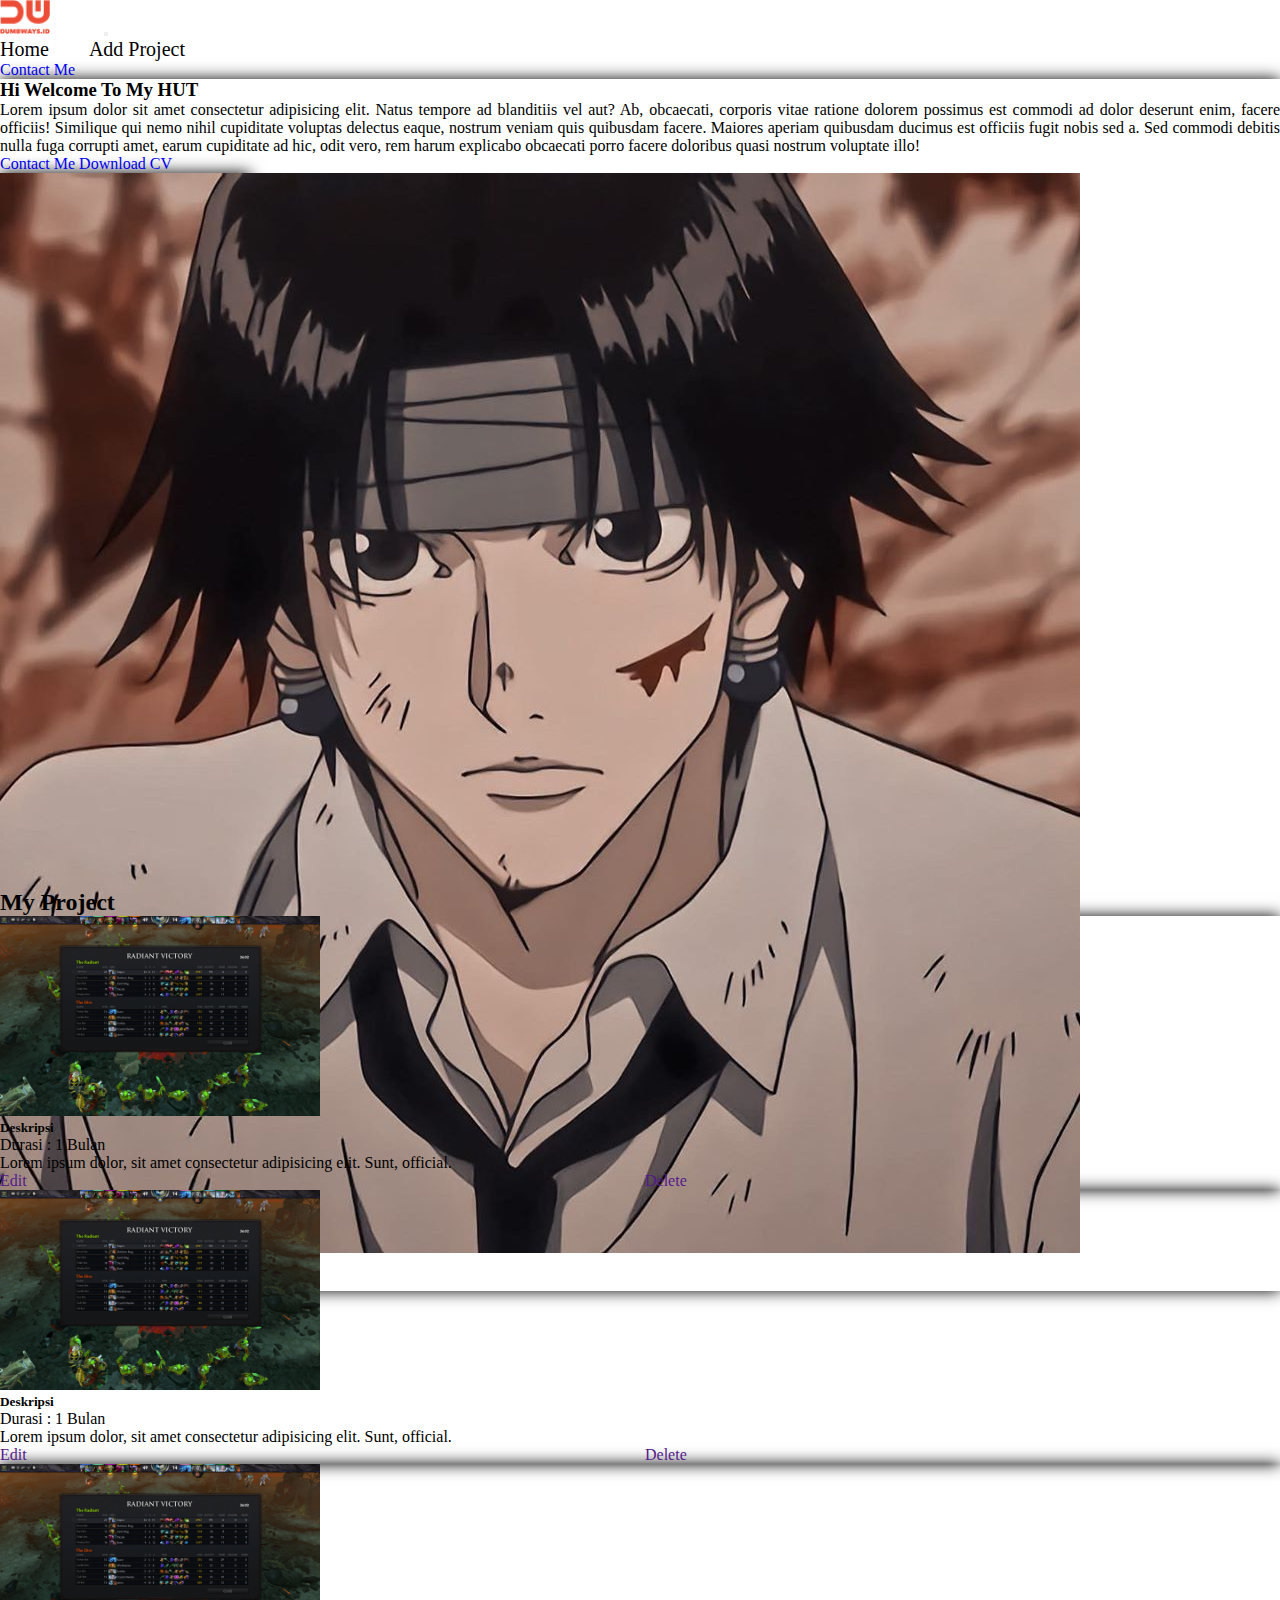
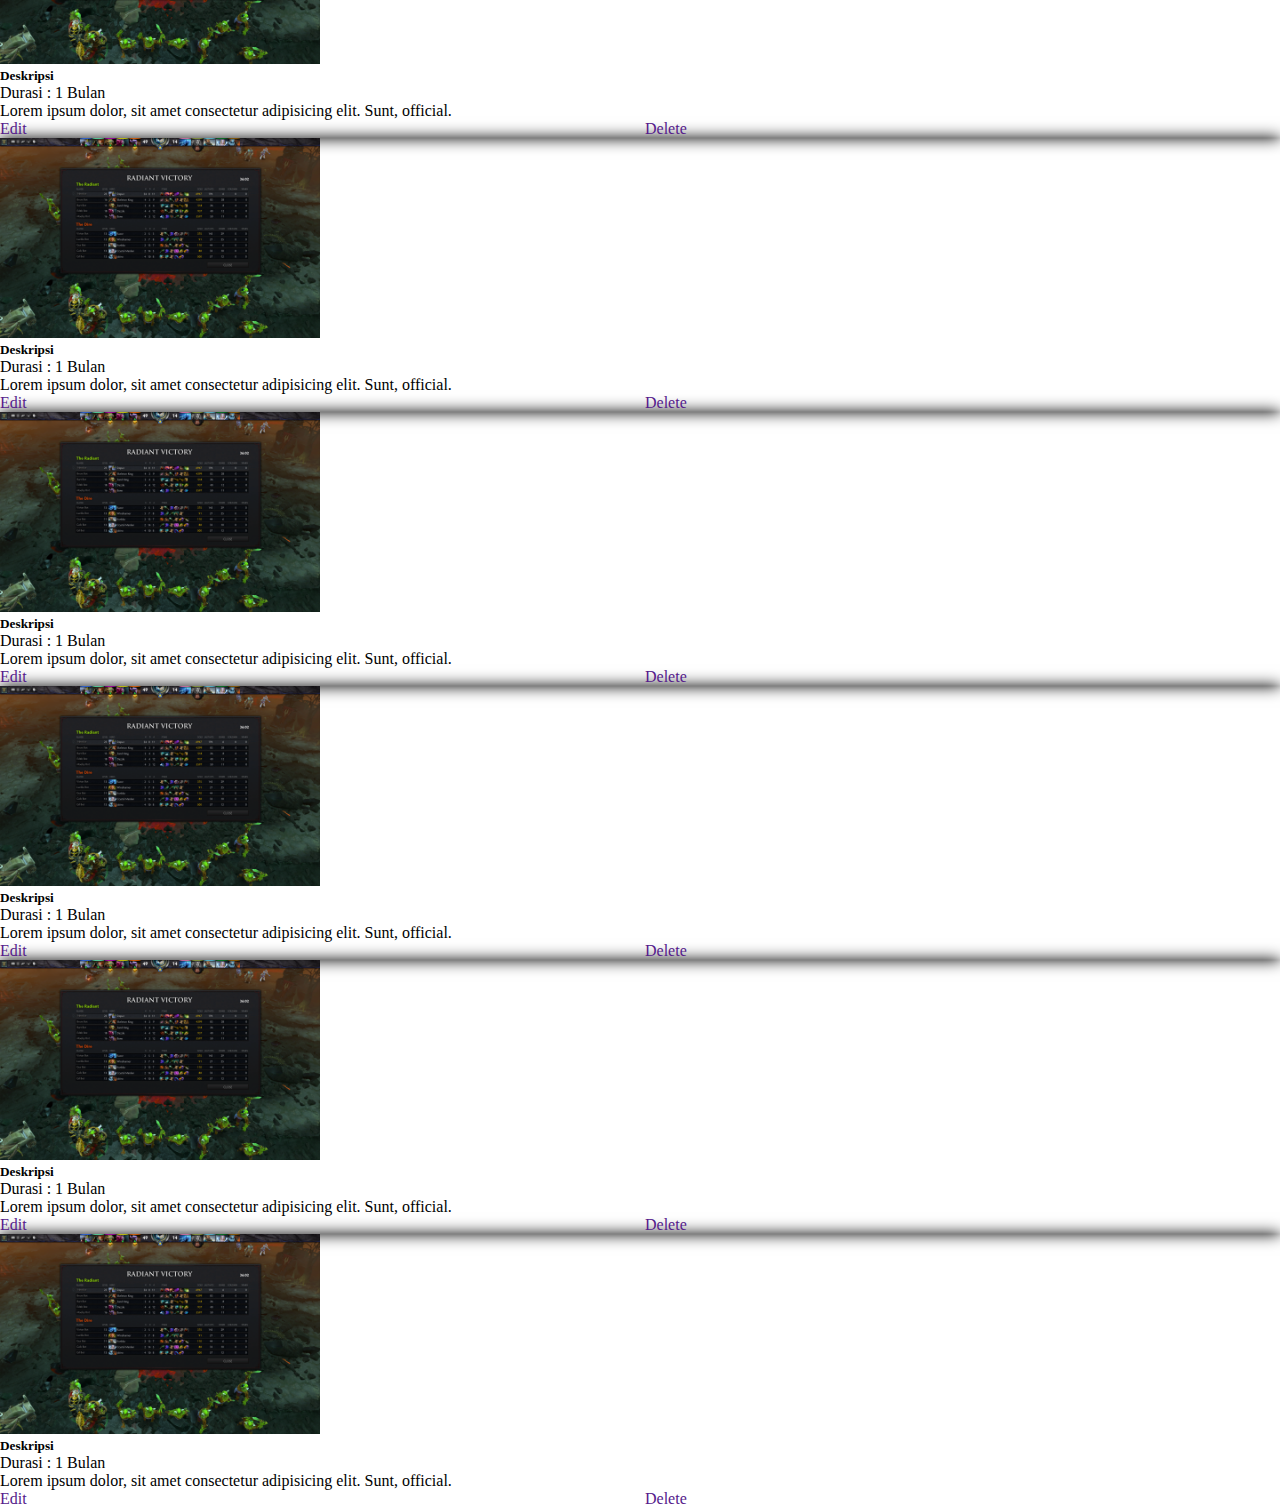
<file: index.html>
<!DOCTYPE html>
<html lang="en">
<head>
    <meta charset="UTF-8">
    <meta http-equiv="X-UA-Compatible" content="IE=edge">
    <meta name="viewport" content="width=device-width, initial-scale=1.0">
    <title>Main Page</title>
    <link rel="stylesheet" href="assets/css/style.css">
    <link href="https://cdn.jsdelivr.net/npm/bootstrap@5.3.0-alpha1/dist/css/bootstrap.min.css" rel="stylesheet" integrity="sha384-GLhlTQ8iRABdZLl6O3oVMWSktQOp6b7In1Zl3/Jr59b6EGGoI1aFkw7cmDA6j6gD" crossorigin="anonymous">
    <link rel="stylesheet" href="https://cdnjs.cloudflare.com/ajax/libs/font-awesome/6.2.1/css/all.min.css" integrity="sha512-MV7K8+y+gLIBoVD59lQIYicR65iaqukzvf/nwasF0nqhPay5w/9lJmVM2hMDcnK1OnMGCdVK+iQrJ7lzPJQd1w==" crossorigin="anonymous" referrerpolicy="no-referrer" />
</head>
<body>
    <nav class="navbar navbar-expand-lg px-5 py-2">
        <a href="http://www.dumbways.id" class="navbar-brand"><img src="assets/images/dbw.png" width="50px" class="d-inline-block align-middle" alt=""></a>
        <button class="navbar-toggler" type="button" data-bs-toggle="collapse" data-bs-target="#navbarToggler" aria-controls="navbarToggler" aria-expanded="false" aria-label="Toggle navigation">
            <span class="navbar-toggler-icon"></span>
        </button>
        <div class="collapse navbar-collapse d-flex justify-content-between" id="navbarToggler">
            <ul class="navbar-nav">
                <li class="nav-item"><a href="index.html" class="nav-link active">Home</a></li>
                <li class="nav-item"><a href="project.html" class="nav-link">Add Project</a></li>
            </ul>
            <a href="contact.html" class="btn btn-dark">Contact Me</a>
        </div>
    </nav>
    <div class="body-card bg-body-secondary d-flex justify-content-center align-items-center">
        <div class="container-fluid d-flex justify-content-center align-items-center">
            <div class="card w-75 p-5">
                <div class="row">
                    <div class="col-md-8">
                        <h3 class="card-title">Hi Welcome To My HUT</h3>
                        <div class="card-text">Lorem ipsum dolor sit amet consectetur adipisicing elit. Natus tempore ad blanditiis vel aut? Ab, obcaecati, corporis vitae ratione dolorem possimus est commodi ad dolor deserunt enim, facere officiis! Similique qui nemo nihil cupiditate voluptas delectus eaque, nostrum veniam quis quibusdam facere. Maiores aperiam quibusdam ducimus est officiis fugit nobis sed a. Sed commodi debitis nulla fuga corrupti amet, earum cupiditate ad hic, odit vero, rem harum explicabo obcaecati porro facere doloribus quasi nostrum voluptate illo!</div>
                        <div class="my-3">
                            <a href="contact-form.html" class="btn btn-dark">Contact Me</a>
                            <a href="https://www.google.com" class="btn btn-download">Download CV <i class="fa-solid fa-download"></i></a>
                        </div>
                        <div class="sosmed">
                            <a href="https://www.linkedin.com" class="btn btn-dark btn-sosmed"><i class="fa-brands fa-linkedin-in"></i></a>
                            <a href="https://www.instagram.com" class="btn btn-dark btn-sosmed"><i class="fa-brands fa-instagram"></i></a>
                            <a href="https://www.facebook.com" class="btn btn-dark btn-sosmed"><i class="fa-brands fa-facebook-f"></i></a>
                            <a href="https://www.twitter.com" class="btn btn-dark btn-sosmed"><i class="fa-brands fa-twitter"></i></a>
                        </div>
                    </div>
                    <div class="col-md-4 d-flex justify-content-center">
                        <div class="card rounded border border-0" style="width: 250px;">
                            <img src="assets/images/chrollo.jpg" class="rounded-top" alt="">
                            <h5 class="card-title text-center fw-bold my-1">Sico Ariestianto</h5>
                            <p class="fs-6 text-center">Web Developer</p>
                        </div>
                    </div>
                </div>
            </div>
        </div>
    </div>
    <div class="body-project">
        <div class="container-fluid pt-5">
            <h2 class="project-title text-center">My Project</h2>
            <div class="row row-cols-1 row-cols-md-4 g-4 mt-5" id="card-count">
            </div>
        </div>
    </div>
</body>
<script src="https://cdn.jsdelivr.net/npm/bootstrap@5.3.0-alpha1/dist/js/bootstrap.bundle.min.js" integrity="sha384-w76AqPfDkMBDXo30jS1Sgez6pr3x5MlQ1ZAGC+nuZB+EYdgRZgiwxhTBTkF7CXvN" crossorigin="anonymous"></script>
<script src="assets/js/scripts.js"></script>
</html>
</file>
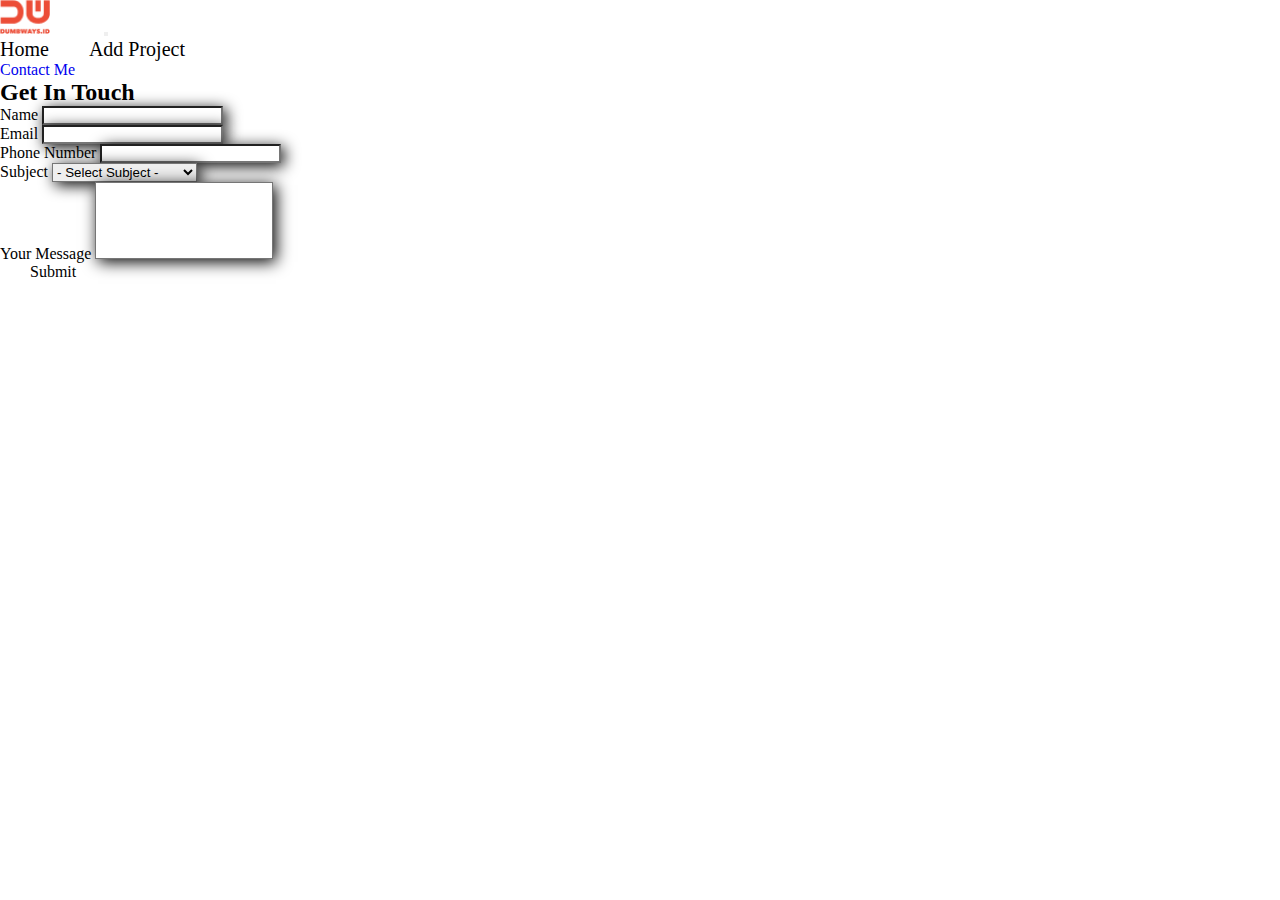
<file: contact.html>
<!DOCTYPE html>
<html lang="en">
<head>
    <meta charset="UTF-8">
    <meta http-equiv="X-UA-Compatible" content="IE=edge">
    <meta name="viewport" content="width=device-width, initial-scale=1.0">
    <title>Form Page</title>
    <link rel="stylesheet" href="assets/css/style.css">
    <link href="https://cdn.jsdelivr.net/npm/bootstrap@5.3.0-alpha1/dist/css/bootstrap.min.css" rel="stylesheet" integrity="sha384-GLhlTQ8iRABdZLl6O3oVMWSktQOp6b7In1Zl3/Jr59b6EGGoI1aFkw7cmDA6j6gD" crossorigin="anonymous">
    <link rel="stylesheet" href="https://cdnjs.cloudflare.com/ajax/libs/font-awesome/6.2.1/css/all.min.css" integrity="sha512-MV7K8+y+gLIBoVD59lQIYicR65iaqukzvf/nwasF0nqhPay5w/9lJmVM2hMDcnK1OnMGCdVK+iQrJ7lzPJQd1w==" crossorigin="anonymous" referrerpolicy="no-referrer" />
</head>
<body>
    <nav class="navbar navbar-expand-lg px-5 py-2">
        <a href="http://www.dumbways.id" class="navbar-brand"><img src="assets/images/dbw.png" width="50px" class="d-inline-block align-middle" alt=""></a>
        <button class="navbar-toggler" type="button" data-bs-toggle="collapse" data-bs-target="#navbarToggler" aria-controls="navbarToggler" aria-expanded="false" aria-label="Toggle navigation">
            <span class="navbar-toggler-icon"></span>
        </button>
        <div class="collapse navbar-collapse d-flex justify-content-between" id="navbarToggler">
            <ul class="navbar-nav">
                <li class="nav-item"><a href="index.html" class="nav-link">Home</a></li>
                <li class="nav-item"><a href="project.html" class="nav-link">Add Project</a></li>
            </ul>
            <a href="contact.html" class="btn btn-dark">Contact Me</a>
        </div>
    </nav>
    <div class="body-form bg-body-secondary pt-2">
        <div class="container-fluid d-flex justify-content-center align-items-center flex-column">
            <h2 class="form-title text-center fw-bold">Get In Touch</h2>
            <form action="" class="row" novalidate>
                <div class="mb-3 mt-2">
                    <label for="name" class="mb-1 fs-5">Name</label>
                    <input class="form-control" type="text" name="name" id="name">
                </div>
                <div class="mb-3">
                    <label for="email" class="mb-1 fs-5">Email</label>
                    <input class="form-control" type="text" name="email" id="email">
                </div>
                <div class="mb-3">
                    <label for="phone" class="mb-1 fs-5">Phone Number</label>
                    <input class="form-control" type="text" name="phone" id="phone">
                </div>
                <div class="mb-3">
                    <label for="subject" class="mb-1 fs-5">Subject</label>
                    <select class="form-select" name="subject" id="subject">
                        <option value="">- Select Subject -</option>
                        <option value="Front End">Front End</option>
                        <option value="Back End">Back End</option>
                        <option value="Full Stack Javascript">Full Stack Javascript</option>
                    </select>
                </div>
                <div class="mb-3">
                    <label for="message" class="mb-1 fs-5">Your Message</label>
                    <textarea class="form-control" type="text" name="message" id="message" rows="5"></textarea>
                </div>
                <div class="text-end">
                    <a class="btn btn-dark" onclick="getData()">Submit</a>
                </div>
            </form>
        </div>
    </div>
</body>
<script src="https://cdn.jsdelivr.net/npm/bootstrap@5.3.0-alpha1/dist/js/bootstrap.bundle.min.js" integrity="sha384-w76AqPfDkMBDXo30jS1Sgez6pr3x5MlQ1ZAGC+nuZB+EYdgRZgiwxhTBTkF7CXvN" crossorigin="anonymous"></script>
<script src="assets/js/contact-form.js"></script>
</html>
</file>
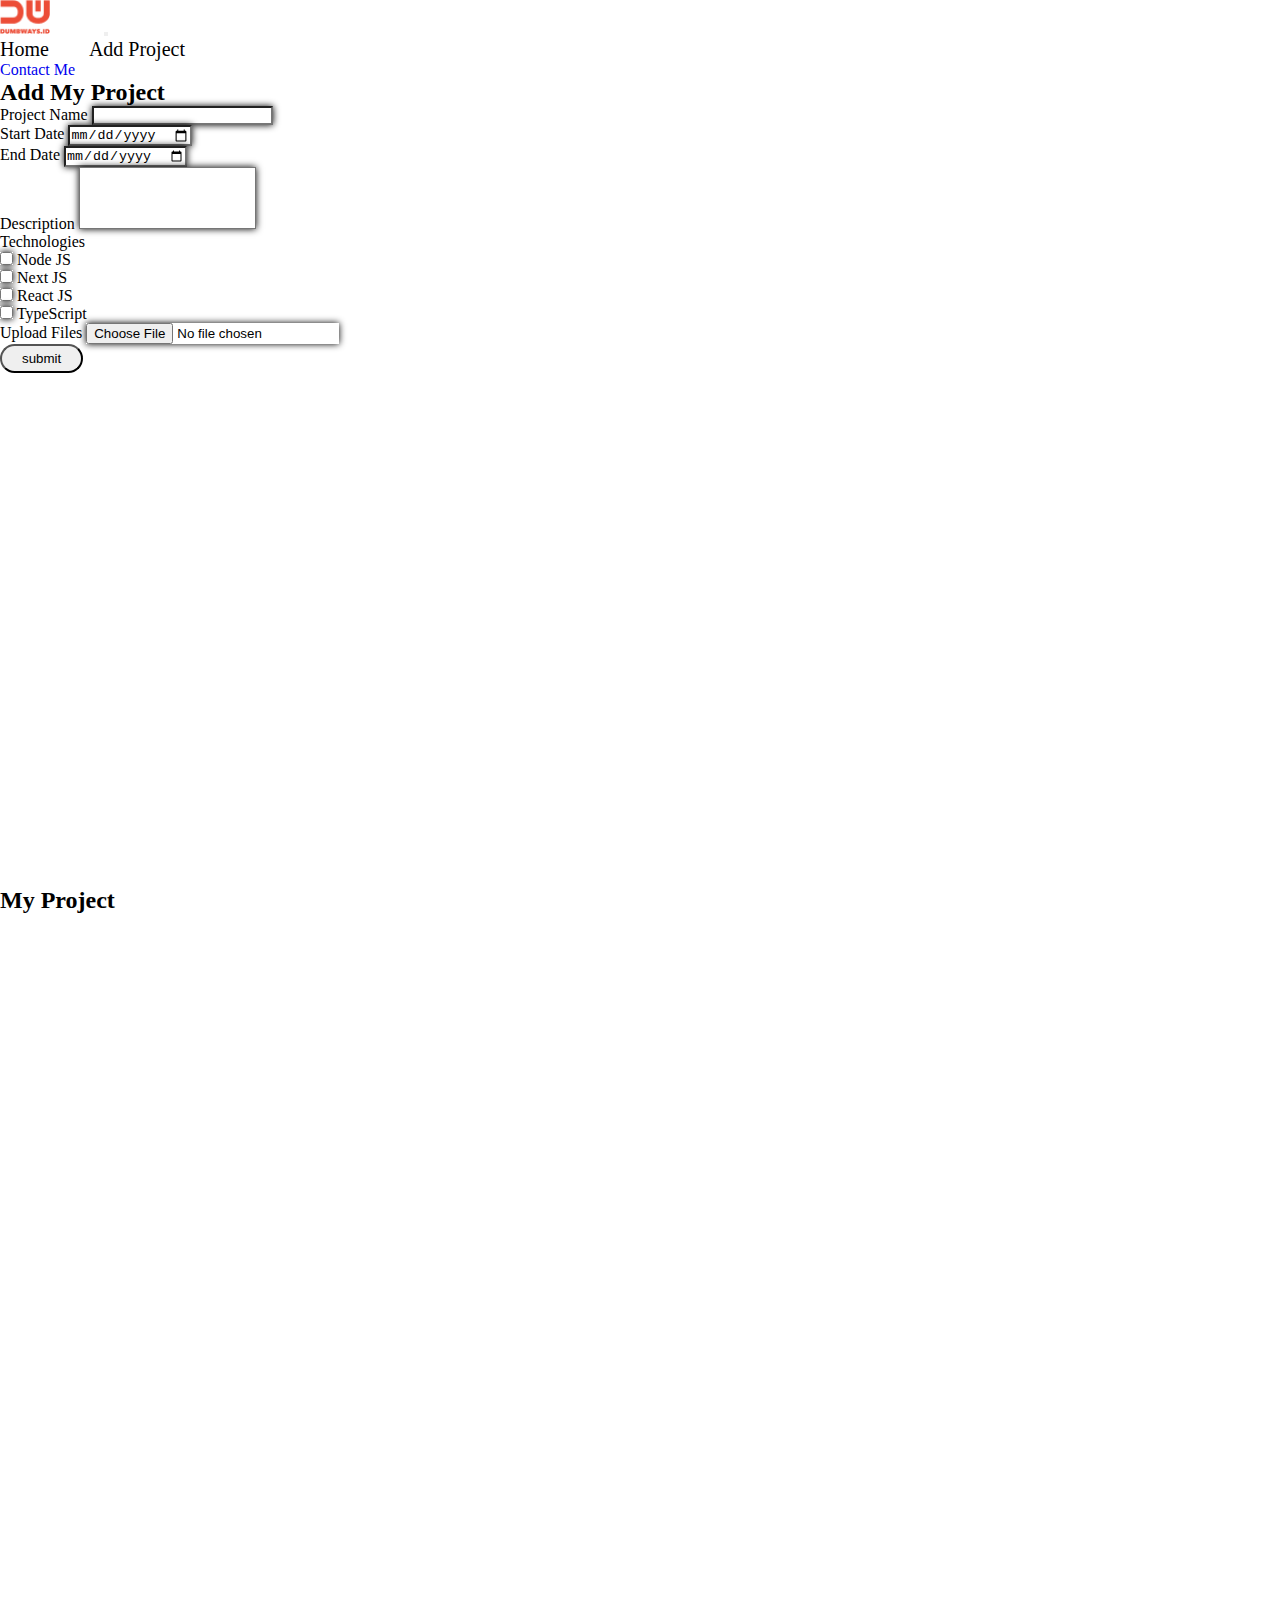
<file: project.html>
<!DOCTYPE html>
<html lang="en">
<head>
    <meta charset="UTF-8">
    <meta http-equiv="X-UA-Compatible" content="IE=edge">
    <meta name="viewport" content="width=device-width, initial-scale=1.0">
    <title>Main Page</title>
    <link rel="stylesheet" href="assets/css/style.css">
    <link href="https://cdn.jsdelivr.net/npm/bootstrap@5.3.0-alpha1/dist/css/bootstrap.min.css" rel="stylesheet" integrity="sha384-GLhlTQ8iRABdZLl6O3oVMWSktQOp6b7In1Zl3/Jr59b6EGGoI1aFkw7cmDA6j6gD" crossorigin="anonymous">
    <link rel="stylesheet" href="https://cdnjs.cloudflare.com/ajax/libs/font-awesome/6.2.1/css/all.min.css" integrity="sha512-MV7K8+y+gLIBoVD59lQIYicR65iaqukzvf/nwasF0nqhPay5w/9lJmVM2hMDcnK1OnMGCdVK+iQrJ7lzPJQd1w==" crossorigin="anonymous" referrerpolicy="no-referrer" />
</head>
<body>
    <nav class="navbar navbar-expand-lg px-5 py-2">
        <a href="http://www.dumbways.id" class="navbar-brand"><img src="assets/images/dbw.png" width="50px" class="d-inline-block align-middle" alt=""></a>
        <button class="navbar-toggler" type="button" data-bs-toggle="collapse" data-bs-target="#navbarToggler" aria-controls="navbarToggler" aria-expanded="false" aria-label="Toggle navigation">
            <span class="navbar-toggler-icon"></span>
        </button>
        <div class="collapse navbar-collapse d-flex justify-content-between" id="navbarToggler">
            <ul class="navbar-nav">
                <li class="nav-item"><a href="index.html" class="nav-link">Home</a></li>
                <li class="nav-item"><a href="project.html" class="nav-link active">Add Project</a></li>
            </ul>
            <a href="contact.html" class="btn btn-dark">Contact Me</a>
        </div>
    </nav>
    <div class="add-project bg-body-secondary pt-2">
        <div class="container-fluid d-flex justify-content-center">
            <form action="" class="row" onsubmit="getProject(event)">
                <h2 class="form-title text-center fw-bold">Add My Project</h2>
                <div class="mb-3 mt-2">
                    <label for="name" class="mb-1 fs-5">Project Name</label>
                    <input type="text" class="form-control" id="name">
                </div>
                <div class="mb-3 d-flex justify-content-between gap-4">
                    <div class="left flex-grow-1">
                        <label for="sDate" class="mb-1 fs-5">Start Date</label>
                        <input type="date" class="form-control" id="sDate">
                    </div>
                    <div class="right flex-grow-1">
                        <label for="eDate" class="mb-1 fs-5">End Date</label>
                        <input type="date" class="form-control" id="eDate">
                    </div>
                </div>
                <div class="mb-3">
                    <label for="desc" class="mb-1 fs-5">Description</label>
                    <textarea name="description" id="description" rows="4" class="form-control"></textarea>
                </div>
                <div class="mb-3">
                    <label for="tech" class="mb-1 fs-5">Technologies</label>
                    <div class="row mb-1">
                        <div class="col form-check">
                            <input type="checkbox" class="form-check-input" value='<i class="fa-brands fa-node-js"></i>' id="node">
                            <label for="form-check-label" for="node">Node JS</label>
                        </div>
                        <div class="col form-check">
                            <input type="checkbox" class="form-check-input" value='<i class="fa-brands fa-google-play"></i>' id="next">
                            <label for="form-check-label" for="next">Next JS</label>
                        </div>
                    </div>
                    <div class="row">
                        <div class="col form-check">
                            <input type="checkbox" class="form-check-input" value='<i class="fa-brands fa-react"></i>' id="react">
                            <label for="form-check-label" for="react">React JS</label>
                        </div>
                        <div class="col form-check">
                            <input type="checkbox" class="form-check-input" value='<i class="fa-brands fa-playstation"></i>' id="typescript">
                            <label for="form-check-label" for="typescript">TypeScript</label>
                        </div>
                    </div>
                </div>
                <div class="mb-3">
                    <label for="formFile" class="form-label">Upload Files</label>
                    <input type="file" class="form-control" id="image">
                </div>
                <div class="button text-end">
                    <button type="submit" class="btn btn-dark">submit</button>
                </div>
            </form>
        </div>
    </div>
    <div class="body-project">
        <div class="container-fluid pt-5">
            <h2 class="project-title text-center">My Project</h2>
            <div class="row row-cols-1 row-cols-md-4 g-4 mt-5" id="card-count">
                
            </div>
        </div>
    </div>
</body>
<script src="https://cdn.jsdelivr.net/npm/bootstrap@5.3.0-alpha1/dist/js/bootstrap.bundle.min.js" integrity="sha384-w76AqPfDkMBDXo30jS1Sgez6pr3x5MlQ1ZAGC+nuZB+EYdgRZgiwxhTBTkF7CXvN" crossorigin="anonymous"></script>
<script src="assets/js/project.js"></script>
</html>
</file>
<file: assets/css/style.css>
*{
    margin: 0;
    padding: 0;
    list-style: none;
    text-decoration: none;
}

.navbar{
    background-color: rgb(255, 255, 255);
}

.navbar .navbar-brand{
    margin-right: 50px;
}

.navbar .navbar-nav{
    display: flex;
    gap: 40px;
}

.navbar .nav-link{
    font-size: 20px;
    font-weight: 500;
    color: #000;
}

.navbar .nav-link:hover{
    color: orangered;
}

.navbar .nav-link.active:hover{
    color: rgb(0, 0, 0);
    color: orangered;
}

.navbar .btn:hover{
    background-color: transparent;
    color: #111418;
}

.body-card{
    height: 90vh;
}

.body-card .card{
    box-shadow: 0px 0px 15px 0px;
}

.body-card .card .card-text{
    text-align: justify;
}

.body-card .btn{
    border-radius: 20px;
}

.body-card .btn-dark:hover{
    background-color: #fff;
    color: #212529;
}

.body-card .btn-sosmed{
    width: 40px;
    border-radius: 50%;
}

.body-project{
    height: 100vh;
}

.body-project img{
    background-size: cover;
    height: 200px;
}

.body-project .card-text{
    text-align: justify;
}

.body-project .btn-project{
    width: 100%;
    display: flex;
    gap: 10px;
}

.body-project .btn-project .btn{
    flex: 48%;
    border-radius: 20px;
}

.body-project .btn-project .btn:hover{
    background-color: #fff;
    color: #212529;
}

.body-project .card{
    box-shadow: 0px 0px 15px 0px;
}

.body-form{
    height: 89.5vh;
}

.body-form form{
    width: 40%;
}

.body-form .form-control, .body-form .form-select{
    box-shadow: 3px 3px 15px 0px;
}

.body-form textarea{
    resize: none;
}

.body-form .btn{
    padding: 5px 30px;
    border-radius: 20px;
}

.body-form .btn:hover{
    background-color: transparent;
    color: #212529;
}

.add-project{
    height: 89.8vh;
}

.add-project form{
    width: 500px;
}

.add-project textarea{
    resize: none;
}

.add-project .row{
    margin-left: 0px;
}

.add-project .btn{
    padding: 5px 20px;
    border-radius: 20px;
}

.add-project .btn:hover{
    background-color: transparent;
    color: #212529;
}

.add-project .form-control,.add-project .form-check-input{
    box-shadow: 0px 0px 7px 0px;
}
</file>
